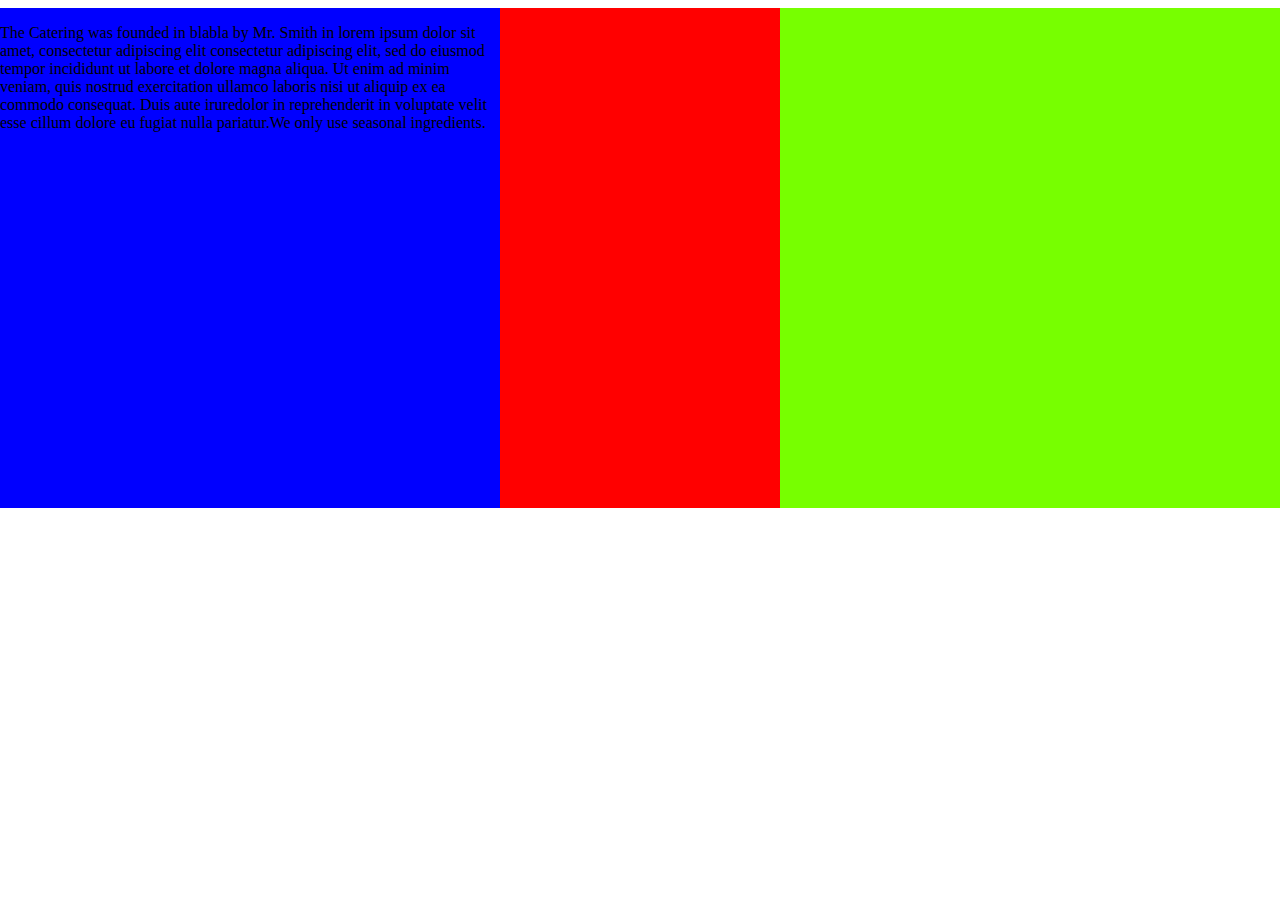
<file: example/index.html>
<!DOCTYPE html>
<html lang="en">
<head>
    <meta charset="UTF-8">
    <meta name="viewport" content="width=device-width, initial-scale=1.0">
    <title>Document</title>
    <link rel="stylesheet" href="style.css">
</head>
<body>
    <div id="main">
        <div id="left">
            <p>
                The Catering was founded in blabla by Mr. 
                Smith in lorem ipsum dolor sit amet, consectetur
                 adipiscing elit consectetur adipiscing elit, sed do eiusmod tempor incididunt ut labore et dolore magna aliqua. Ut enim ad minim veniam, quis nostrud exercitation ullamco laboris nisi ut aliquip ex ea commodo consequat. Duis aute iruredolor in reprehenderit in voluptate velit esse cillum dolore eu fugiat nulla pariatur.We only use seasonal ingredients.
            </p>
        </div>
        <div id="right">

        </div>
    </div>
</body>
</html>
</file>
<file: example/style.css>
#main{
    width: 100%;
    height: 500px;
    background-color: red;
}

#left{
    position: absolute;
    left: 0;
    width: 500px;
    height: 500px;
    background-color: blue;
}

#right {
     
    position: absolute;
    right: 0;
    width: 500px;
    height: 500px;
    background-color: rgb(119, 255, 0);
}
</file>
